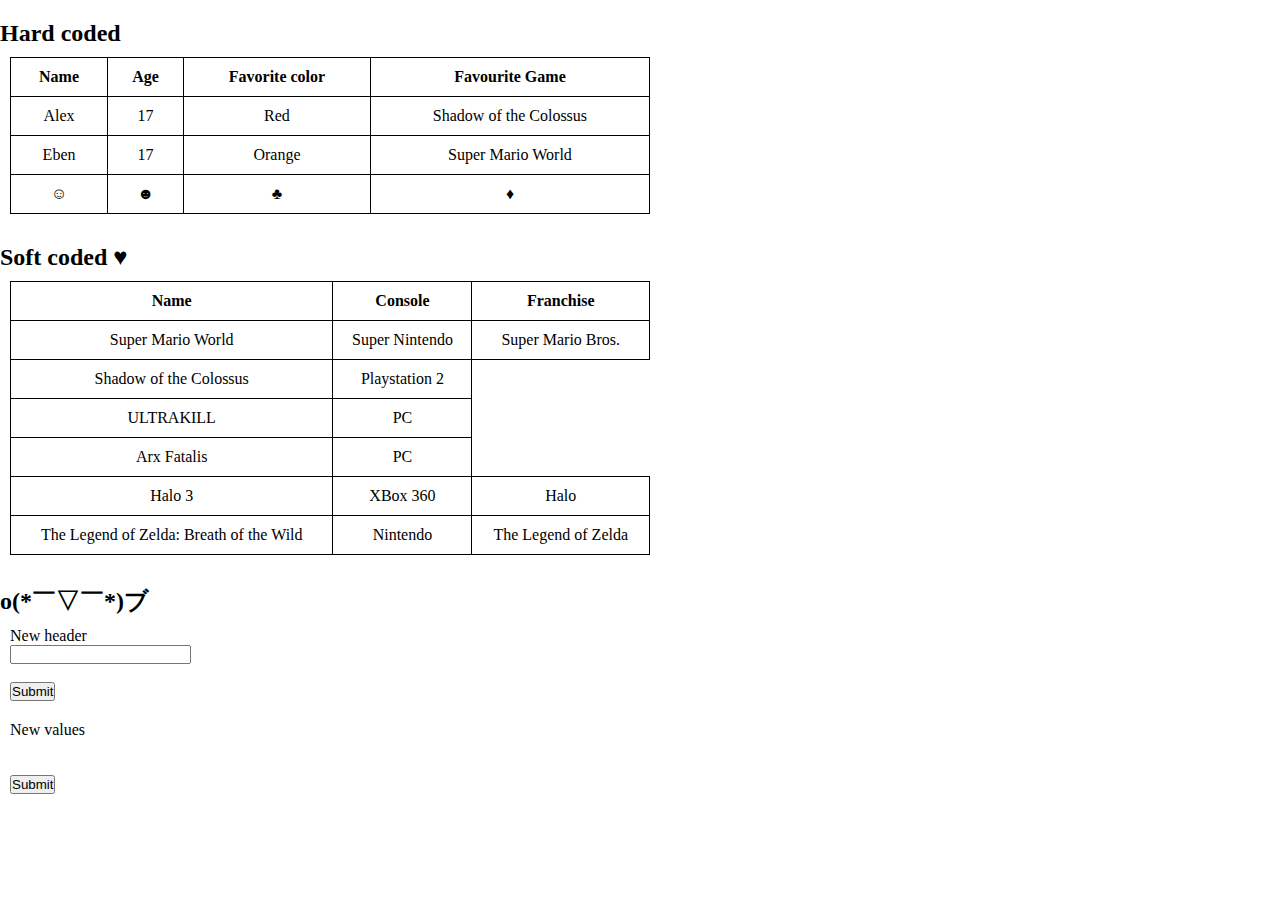
<file: objects/index.html>
<!DOCTYPE html>
<html lang="en">
<head>
    <meta charset="UTF-8">
    <meta name="viewport" content="width=device-width, initial-scale=1.0">
    <title>Document</title>
    <link rel="stylesheet" href="styles.css">
</head>
<body>
    <h2>Hard coded</h2>
    <table>
        <tr>
            <th>Name</th>
            <th>Age</th>
            <th>Favorite color</th>
            <th>Favourite Game</th>
        </tr>
        <tr>
            <td>Alex</td>
            <td>17</td>
            <td>Red</td>
            <td>Shadow of the Colossus</td>
        </tr>
        <tr>
            <td>Eben</td>
            <td>17</td>
            <td>Orange</td>
            <td>Super Mario World</td>
        </tr>
        <tr>
            <td>☺</td>
            <td>☻</td>
            <td>♣</td>
            <td>♦</td>
        </tr>
    </table>

<!-- Soft coded table -->

    <h2>Soft coded ♥</h2>
    <table id="table">
        <tr>
            <th>Name</th>
            <th>Console</th>
            <th>Franchise</th>
        </tr>
    </table>

<!-- Diy table controls -->

    <h2>o(*￣▽￣*)ブ</h2>  

    <form onsubmit="newHeader(event)">
        <label for="newHeader">New header</label> <br>
        <input type="text" id="headerId" name="headerName"> <br><br>
        <button type="submit">Submit</button>
    </form>

    <form onsubmit="newValues(event)">
        <label for="newValues">New values</label> <br>
        <br>
        <div id="inputBoxesValues">

        </div id="inputBoxesValues">
        <br>
        <button type="submit">Submit</button>
    </form>

<!-- Diy table -->

    <table id="tableDiy">
    <thead>
        <tr id="headerRowDiy">

        </tr>
    </thead>

    <tbody id="tBodyDiy">

    </tbody>
    </table>

</body>


<script src="javascripts.js"></script>
</html>
</file>
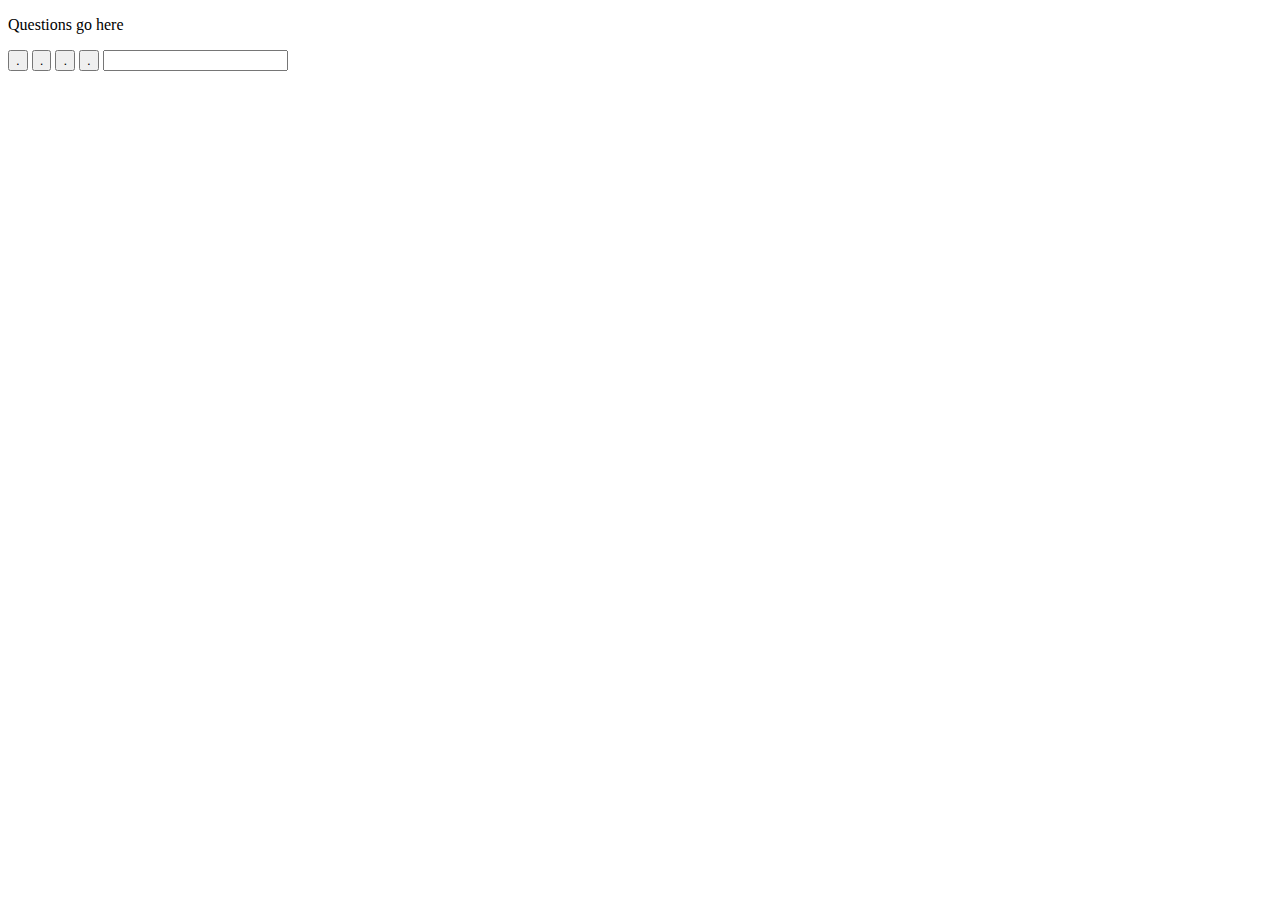
<file: questions for program/index.html>
<!DOCTYPE html>
<html lang="en">
<head>
    <meta charset="UTF-8">
    <meta name="viewport" content="width=device-width, initial-scale=1.0">
    <title>Document</title>
    <script src="javascript.js"></script>
</head>
<body>
    <script>
        forLoop()
    </script>
    <p>Questions go here</p>
    <button onclick="getUserOption(1)">.</button>
    <button onclick="getUserOption(2)">.</button>
    <button onclick="getUserOption(3)">.</button>
    <button onclick="getUserOption(4)">.</button>
    <input>
</body>
</html>
</file>
<file: objects/styles.css>
* {
    margin: 0;
    padding: 0;
    box-sizing: border-box;
}
 
html, body {
    height: 100%;
}
 
h2 {
    padding-top: 20px;
}
 
table {
    border-collapse: collapse;
    width: 50%;
}
th, td {
    border: 1px solid black;
    padding: 10px;
    text-align: center;
    cursor: pointer; /* Makes the cells look clickable */
}

form {
    padding: 10px;
}

table {
    margin: 10px;
}
</file>
